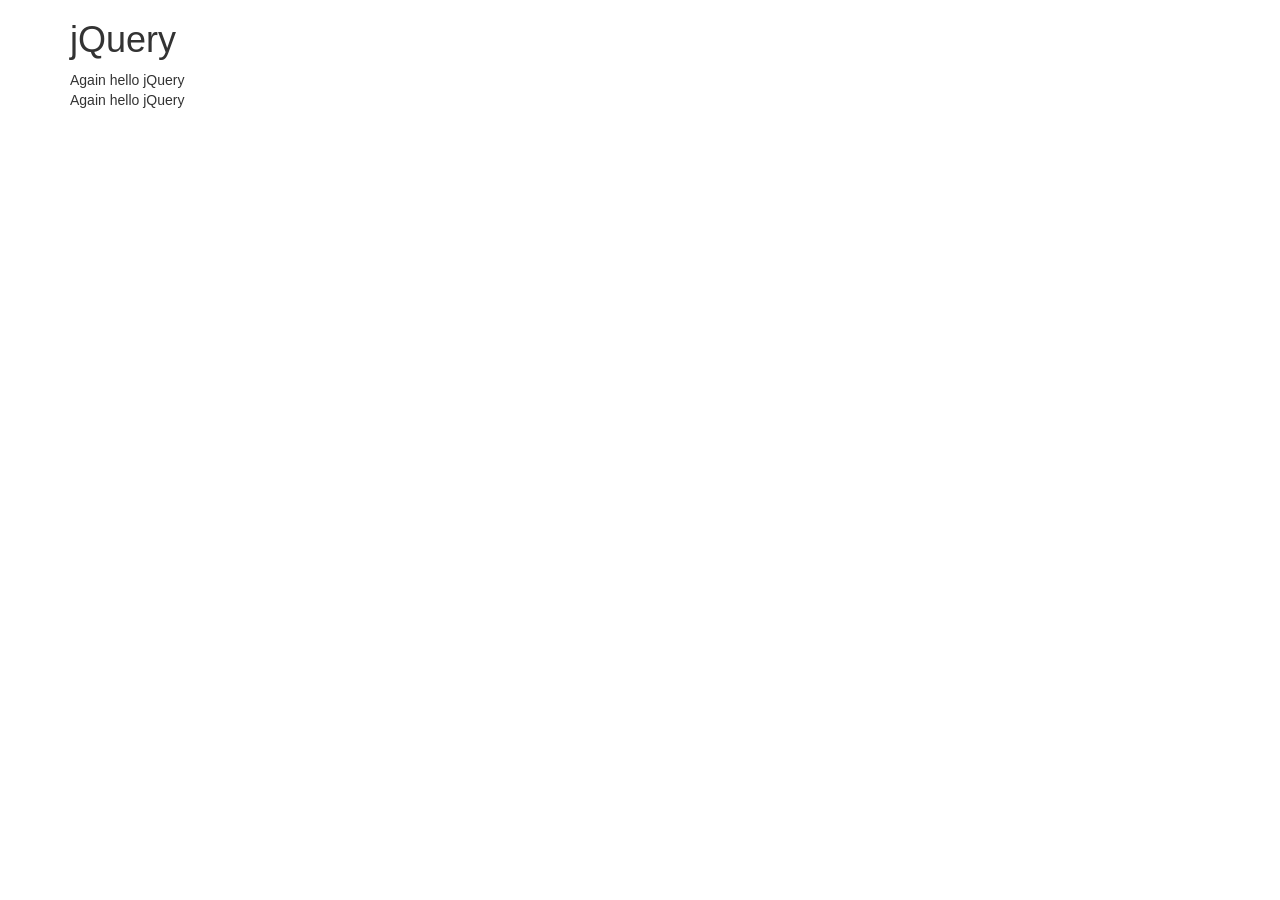
<file: index.html>
<!DOCTYPE html>
<html lang="en">

<head>
    <title>jQuery</title>
    <meta charset="UTF-8">
    <meta name="viewport" content="width=device-width, initial-scale=1">
    <link rel="stylesheet" href="https://maxcdn.bootstrapcdn.com/bootstrap/3.3.7/css/bootstrap.min.css" integrity="sha384-BVYiiSIFeK1dGmJRAkycuHAHRg32OmUcww7on3RYdg4Va+PmSTsz/K68vbdEjh4u"
        crossorigin="anonymous">
    <link href="style.css" rel="stylesheet">
    <script src="https://code.jquery.com/jquery-3.2.1.js"></script>
    <script src="index.js" type="text/javascript"></script>
</head>

<body>
    <section class="container container-default">
        <h1>jQuery</h1>
        <div></div>
        <div></div>
    </section>
</body>

</html>
</file>
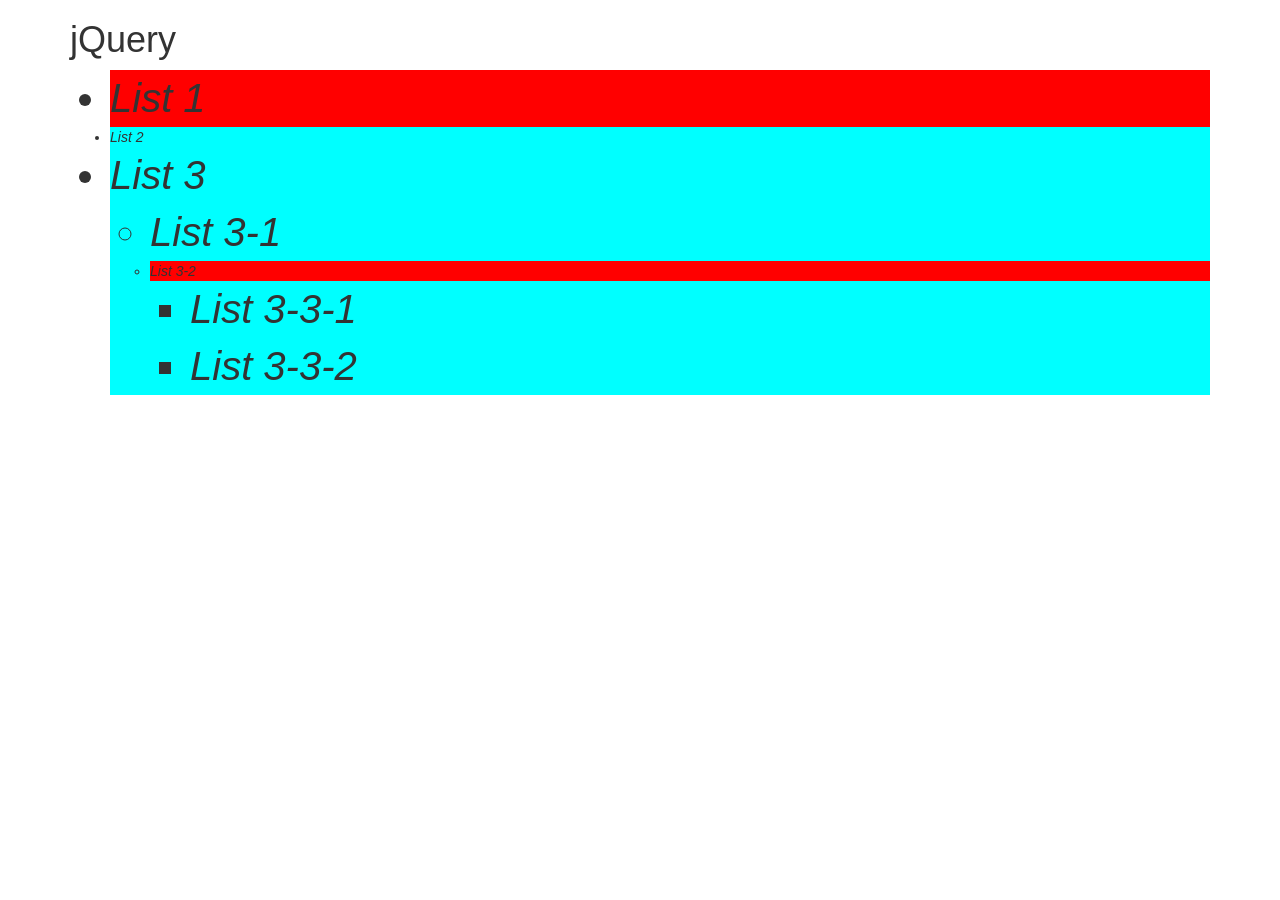
<file: chapters/2-selector/index.html>
<!DOCTYPE html>
<html lang="en">

<head>
    <title>jQuery</title>
    <meta charset="UTF-8">
    <meta name="viewport" content="width=device-width, initial-scale=1">
    <link rel="stylesheet" href="https://maxcdn.bootstrapcdn.com/bootstrap/3.3.7/css/bootstrap.min.css" integrity="sha384-BVYiiSIFeK1dGmJRAkycuHAHRg32OmUcww7on3RYdg4Va+PmSTsz/K68vbdEjh4u"
        crossorigin="anonymous">
    <script src="https://code.jquery.com/jquery-3.2.1.js"></script>
    <script src="2-selector.js" type="text/javascript"></script>
</head>

<body>
    <section class="container container-default">
        <h1>jQuery</h1>
        <ul>
            <li id="list-item" class="list-item" random='hello'>List 1</li>
            <li class="list-item">List 2</li>
            <li class="list-item">List 3</li>
            <li>
                <ul class="list-item">
                    <li id="list-item" class="list-item">List 3-1</li>
                    <li class="list-item" random='hello'>List 3-2</li>
                    <li>
                        <ul>
                            <li class="grand-list-item">List 3-3-1</li>
                            <li>List 3-3-2</li>
                        </ul>
                    </li>
                </ul>
            </li>
        </ul>
    </section>
</body>

</html>
</file>
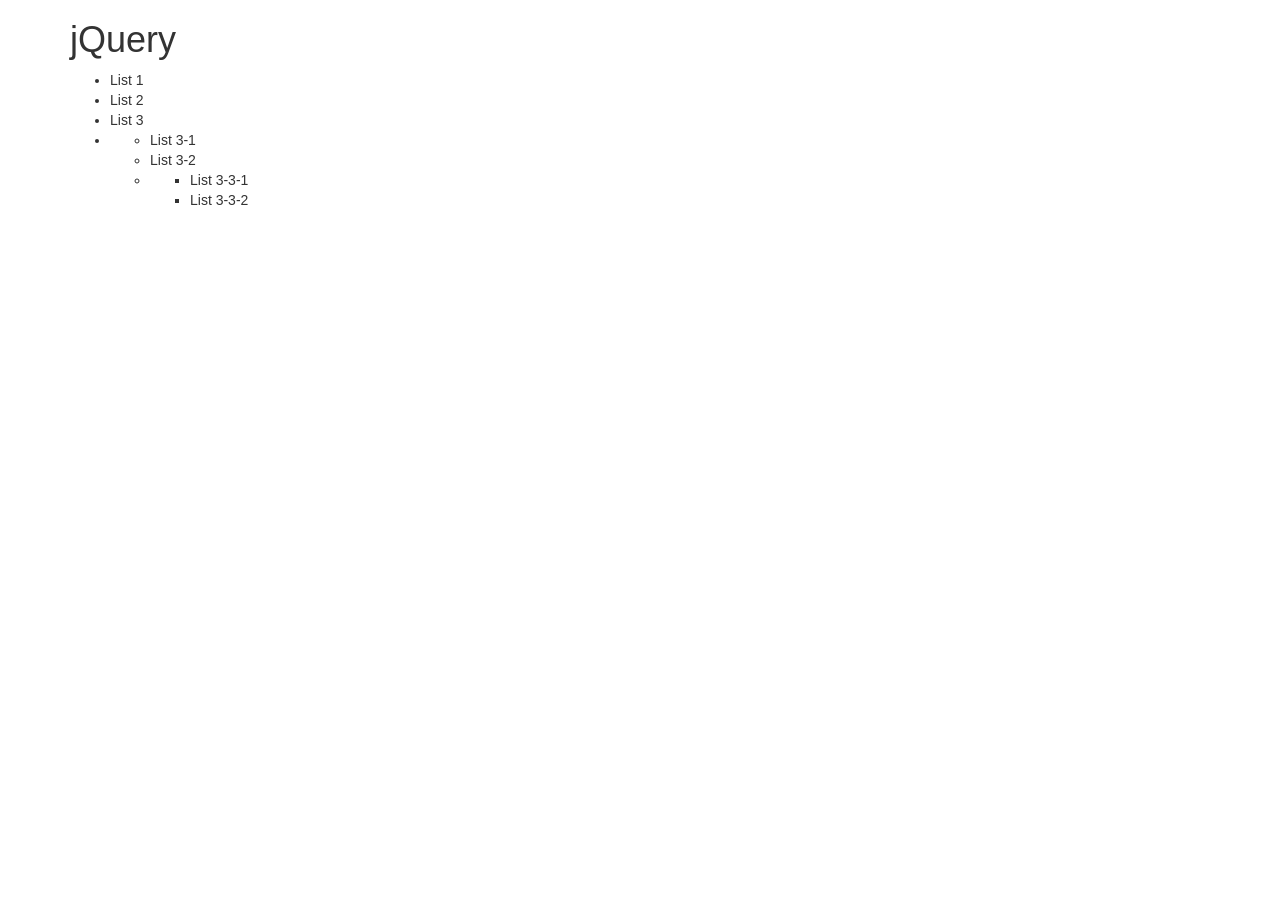
<file: chapters/3-refine-selector/index.html>
<!DOCTYPE html>
<html lang="en">

<head>
    <title>jQuery</title>
    <meta charset="UTF-8">
    <meta name="viewport" content="width=device-width, initial-scale=1">
    <link rel="stylesheet" href="https://maxcdn.bootstrapcdn.com/bootstrap/3.3.7/css/bootstrap.min.css" integrity="sha384-BVYiiSIFeK1dGmJRAkycuHAHRg32OmUcww7on3RYdg4Va+PmSTsz/K68vbdEjh4u"
        crossorigin="anonymous">
    <script src="https://code.jquery.com/jquery-3.2.1.js"></script>
    <script src="./3-refining-selectors.js" type="text/javascript"></script>
</head>

<body>
    <section class="container container-default">
        <h1>jQuery</h1>
        <ul>
            <li id="list-item" class="list-item" random='hello'>List 1</li>
            <li class="list-item">List 2</li>
            <li class="list-item">List 3</li>
            <li>
                <ul class="list-item">
                    <li class="list-item">List 3-1</li>
                    <li class="list-item" random='hello1'>List 3-2</li>
                    <li>
                        <ul>
                            <li class="grand-list-item">List 3-3-1</li>
                            <li>List 3-3-2</li>
                        </ul>
                    </li>
                </ul>
            </li>
        </ul>
    </section>
</body>

</html>
</file>
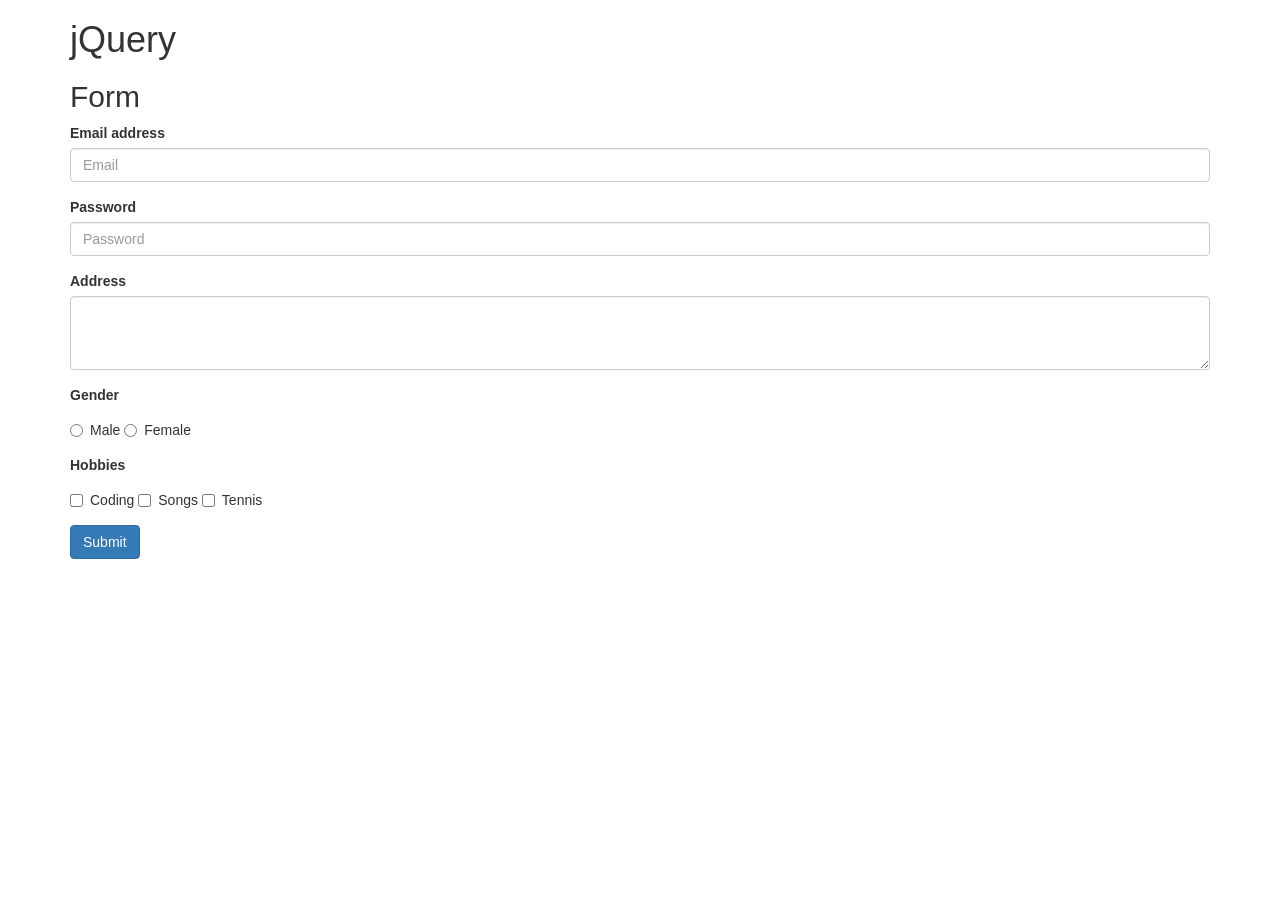
<file: chapters/4-forms/index.html>
<!DOCTYPE html>
<html lang="en">

<head>
    <title>jQuery Forms</title>
    <meta charset="UTF-8">
    <meta name="viewport" content="width=device-width, initial-scale=1">
    <link rel="stylesheet" href="https://maxcdn.bootstrapcdn.com/bootstrap/3.3.7/css/bootstrap.min.css" integrity="sha384-BVYiiSIFeK1dGmJRAkycuHAHRg32OmUcww7on3RYdg4Va+PmSTsz/K68vbdEjh4u"
        crossorigin="anonymous">
    <link rel="stylesheet" href="style.css">
    <script src="https://code.jquery.com/jquery-3.2.1.js"></script>
    <script src="./4-forms.js" type="text/javascript"></script>
</head>

<body>
    <section class="container container-default">
        <h1>jQuery</h1>

        <h2>Form</h2>
        <form>
            <div class="form-group">
                <label>Email address</label>
                <input type="email" class="form-control" placeholder="Email">
            </div>
            <div class="form-group">
                <label>Password</label>
                <input type="password" class="form-control" placeholder="Password">
            </div>
            <div class="form-group">
                <label>Address</label>
                <textarea class="form-control" rows="3" maxlength="140"></textarea>
            </div>
            <div class="form-group">
                <label>Gender</label>
                <div class="radio">
                    <label>
                        <input type="radio" name="gender" value="male"> Male
                    </label>
                    <label>
                        <input type="radio" name="gender" value="female"> Female
                    </label>
                </div>
            </div>
            <div class="form-group">
                <label>Hobbies</label>
                <div class="checkbox">
                    <label>
                        <input type="checkbox" value="coding"> Coding
                    </label>
                    <label>
                        <input type="checkbox" value="songs"> Songs
                    </label>
                    <label>
                        <input type="checkbox" value="tennis"> Tennis
                    </label>
                </div>
            </div>
            <button class="btn btn-primary">Submit</button>
        </form>
    </section>
</body>

</html>
</file>
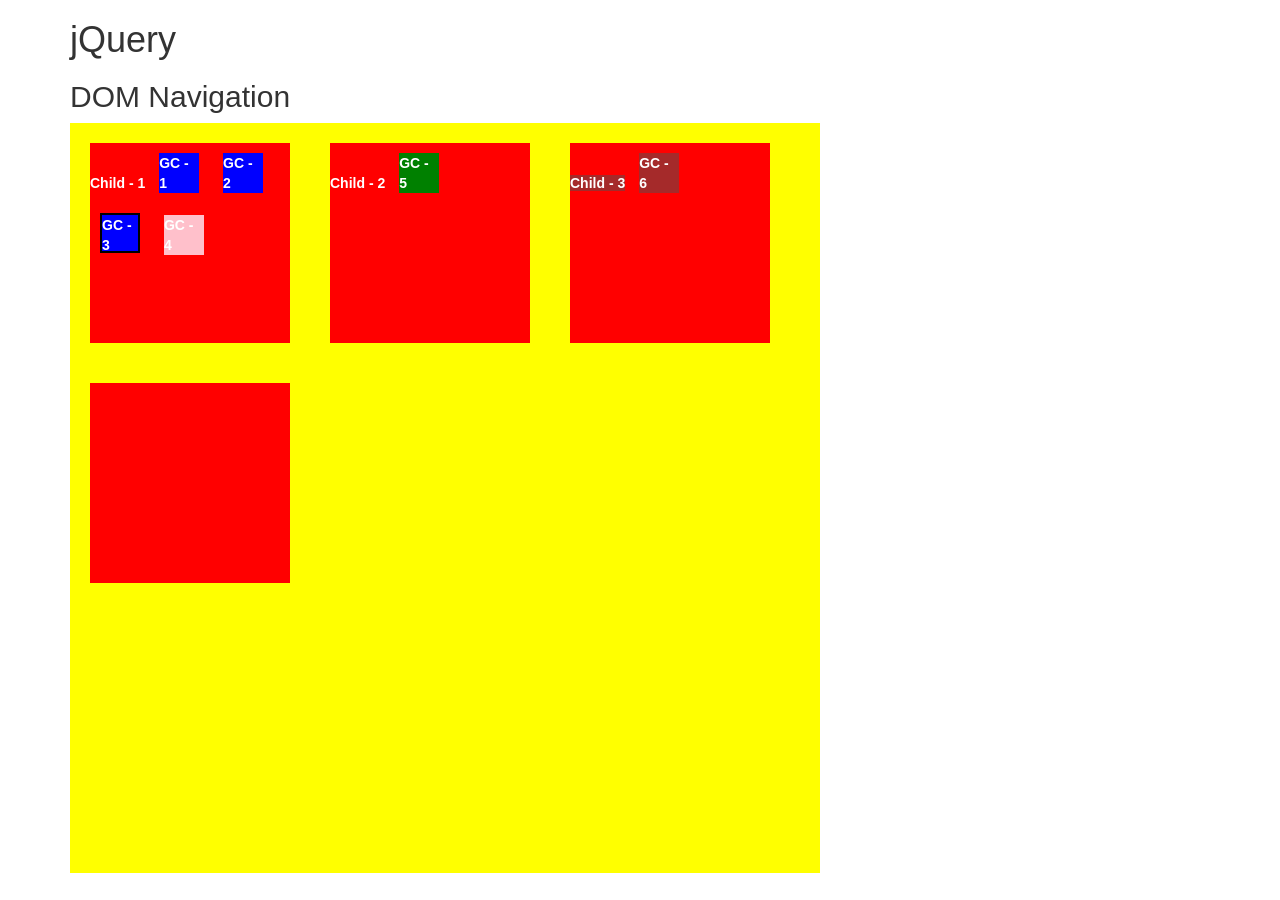
<file: chapters/5-traversal/index.html>
<!DOCTYPE html>
<html lang="en">

<head>
    <title>jQuery</title>
    <meta charset="UTF-8">
    <meta name="viewport" content="width=device-width, initial-scale=1">
    <link rel="stylesheet" href="https://maxcdn.bootstrapcdn.com/bootstrap/3.3.7/css/bootstrap.min.css" integrity="sha384-BVYiiSIFeK1dGmJRAkycuHAHRg32OmUcww7on3RYdg4Va+PmSTsz/K68vbdEjh4u"
        crossorigin="anonymous">
    <link rel="stylesheet" href="style.css">
    <script src="https://code.jquery.com/jquery-3.2.1.js"></script>
    <script src="./5-traversing.js" type="text/javascript"></script>
</head>

<body>
    <section class="container container-default">
        <h1>jQuery</h1>

        <h2>DOM Navigation</h2>
        <div class="parent random">
            <div class="child">
                Child - 1
                <div class="grandchild">GC - 1</div>
                <div class="grandchild">GC - 2</div>
                <div class="grandchild">GC - 3</div>
                <div class="grandchild">GC - 4</div>
            </div>
            <div class="child">
                Child - 2
                <div class="grandchild">GC - 5</div>
            </div>
            <div class="child">
                <span>Child - 3</span>
                <div class="grandchild">GC - 6</div>
            </div>
            <div class="child"></div>
        </div>
    </section>
</body>

</html>
</file>
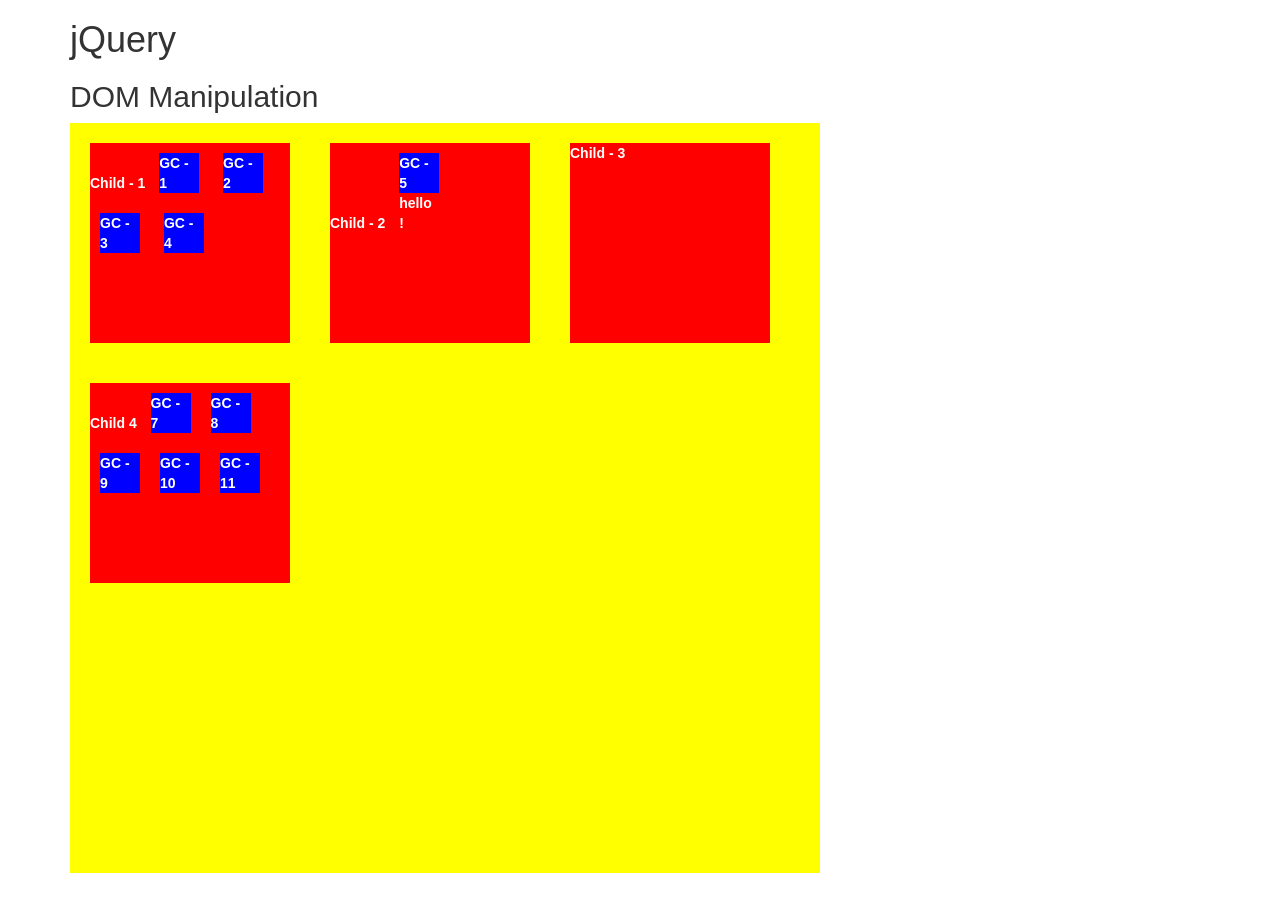
<file: chapters/6-manipulation/index.html>
<!DOCTYPE html>
<html lang="en">

<head>
    <title>jQuery DOM Manipulation</title>
    <meta charset="UTF-8">
    <meta name="viewport" content="width=device-width, initial-scale=1">
    <link rel="stylesheet" href="https://maxcdn.bootstrapcdn.com/bootstrap/3.3.7/css/bootstrap.min.css" integrity="sha384-BVYiiSIFeK1dGmJRAkycuHAHRg32OmUcww7on3RYdg4Va+PmSTsz/K68vbdEjh4u"
        crossorigin="anonymous">
    <link href="style.css" rel="stylesheet">
    <script src="https://code.jquery.com/jquery-3.2.1.js"></script>
    <script src="./6-manipulation.js" type="text/javascript"></script>
</head>

<body>
    <section class="container container-default">
        <h1>jQuery</h1>

        <h2>DOM Manipulation</h2>
        <div class="parent random">
            <div class="child">
                Child - 1
                <div class="grandchild">GC - 1</div>
                <div class="grandchild">GC - 2</div>
                <div class="grandchild">GC - 3</div>
                <div class="grandchild">GC - 4</div>
            </div>
            <div class="child">
                Child - 2
                <div class="grandchild">GC - 5</div>
            </div>
            <div class="child">
                <span>Child - 3</span>
                <div class="grandchild">GC - 6</div>
            </div>
            <div class="child"></div>
        </div>
    </section>
</body>

</html>
</file>
<file: style.css>
.box {
    background: red;
    border: 1px solid red;
    margin: 10px;
    height: 100px;
    width: 100px;
}

.parent {
    height: 120px;
}

.pull-left {
    float: left;
}

.pull-right {
    float: right;
}

.clear-float {
    clear: both;
    float: none;
}

.parent {
    height: 750px;
    width: 750px;
    background-color: yellow;
    color: white;
    font-weight: bold;
}

.child {
    height: 200px;
    width: 200px;
    background-color: red;
    float: left;
    margin: 20px;
}

.grandchild {
    height: 40px;
    width: 40px;
    background-color: blue;
    display: inline-block;
    margin: 10px;
}
</file>
<file: chapters/4-forms/style.css>
.form-group.form-error label {
    color: red;
}

.form-group.form-error input, .form-group.form-error textarea {
    border: 3px solid red;
}
</file>
<file: chapters/5-traversal/style.css>
.box {
    background: red;
    border: 1px solid black;
    margin: 10px;
    height: 100px;
    width: 100px;
}

.parent {
    height: 120px;
}

.pull-left {
    float: left;
}

.pull-right {
    float: right;
}

.clear-float {
    clear: both;
    float: none;
}

.parent {
    height: 750px;
    width: 750px;
    background-color: yellow;
    color: white;
    font-weight: bold;
}

.child {
    height: 200px;
    width: 200px;
    background-color: red;
    float: left;
    margin: 20px;
}

.grandchild {
    height: 40px;
    width: 40px;
    background-color: blue;
    display: inline-block;
    margin: 10px;
}
</file>
<file: chapters/6-manipulation/style.css>
.box {
    background: red;
    border: 1px solid black;
    margin: 10px;
    height: 100px;
    width: 100px;
}

.parent {
    height: 120px;
}

.pull-left {
    float: left;
}

.pull-right {
    float: right;
}

.clear-float {
    clear: both;
    float: none;
}

.parent {
    height: 750px;
    width: 750px;
    background-color: yellow;
    color: white;
    font-weight: bold;
}

.child {
    height: 200px;
    width: 200px;
    background-color: red;
    float: left;
    margin: 20px;
}

.grandchild {
    height: 40px;
    width: 40px;
    background-color: blue;
    display: inline-block;
    margin: 10px;
}
</file>
